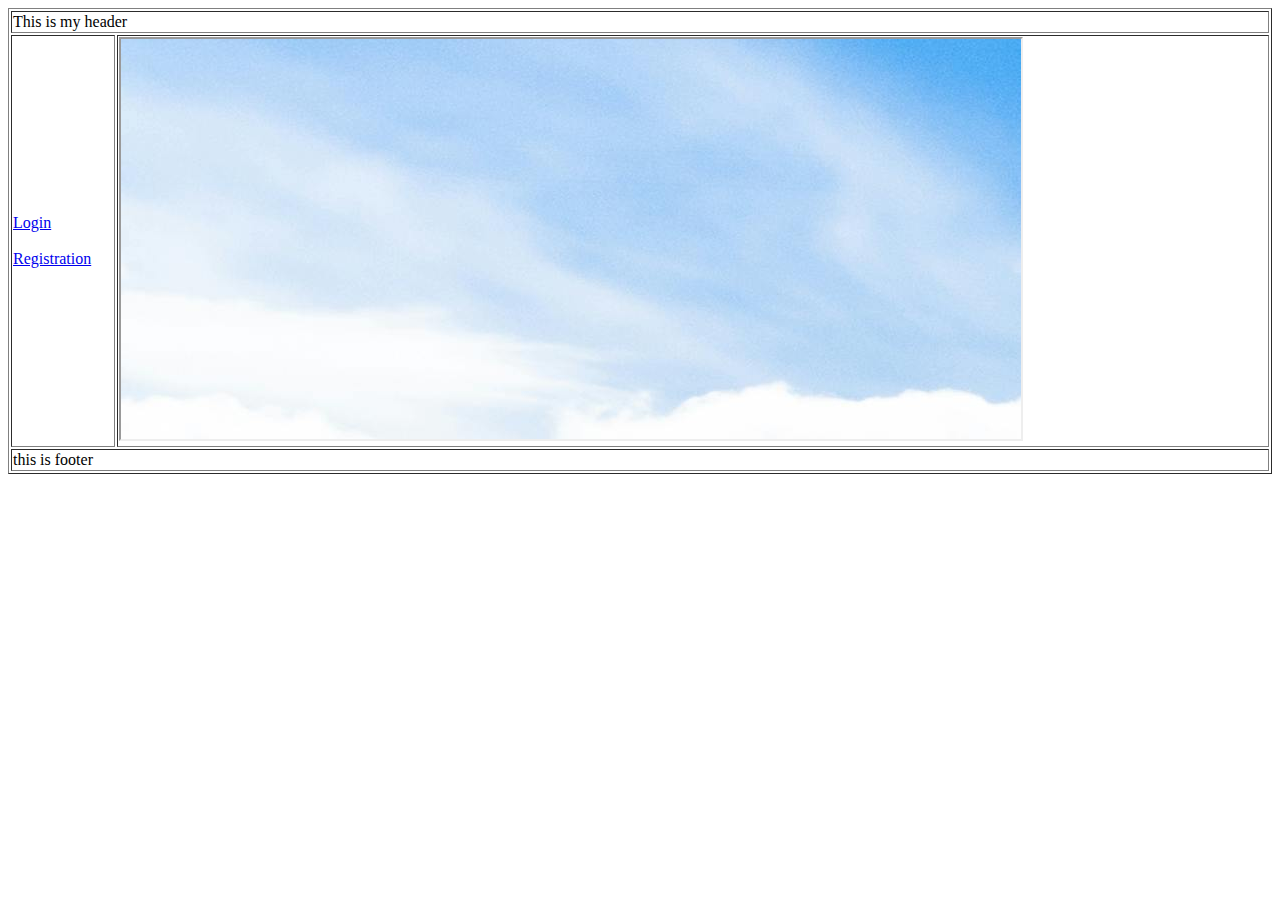
<file: INDEX.HTML>
<!DOCTYPE html>
<html lang="en">
<head>
    <meta charset="UTF-8">
    <meta name="viewport" content="width=device-width, initial-scale=1.0">
    <title>Document</title>
</head>
<body>
    <table border="1" width="100%"">
        <thead>

        </thead>
        <tbody>
            <tr>
                <td colspan="2">This is my header</td>
            </tr>
            <tr>
                <td> <a href="login.html" target="myframe">Login</a>
                    <br><br>
                    <a href="registration.html" target="myframe">Registration</a>
                </td>
                <td><iframe name="myframe" height="400" width="900" src="./images/img2.jpg"></iframe></td>
                
                
            </tr>
            <tr>
                <td colspan="2">this is footer</td>
            </tr>
        </tbody>
        <tfoot></tfoot>
    </table>
</body>
</html>
</file>
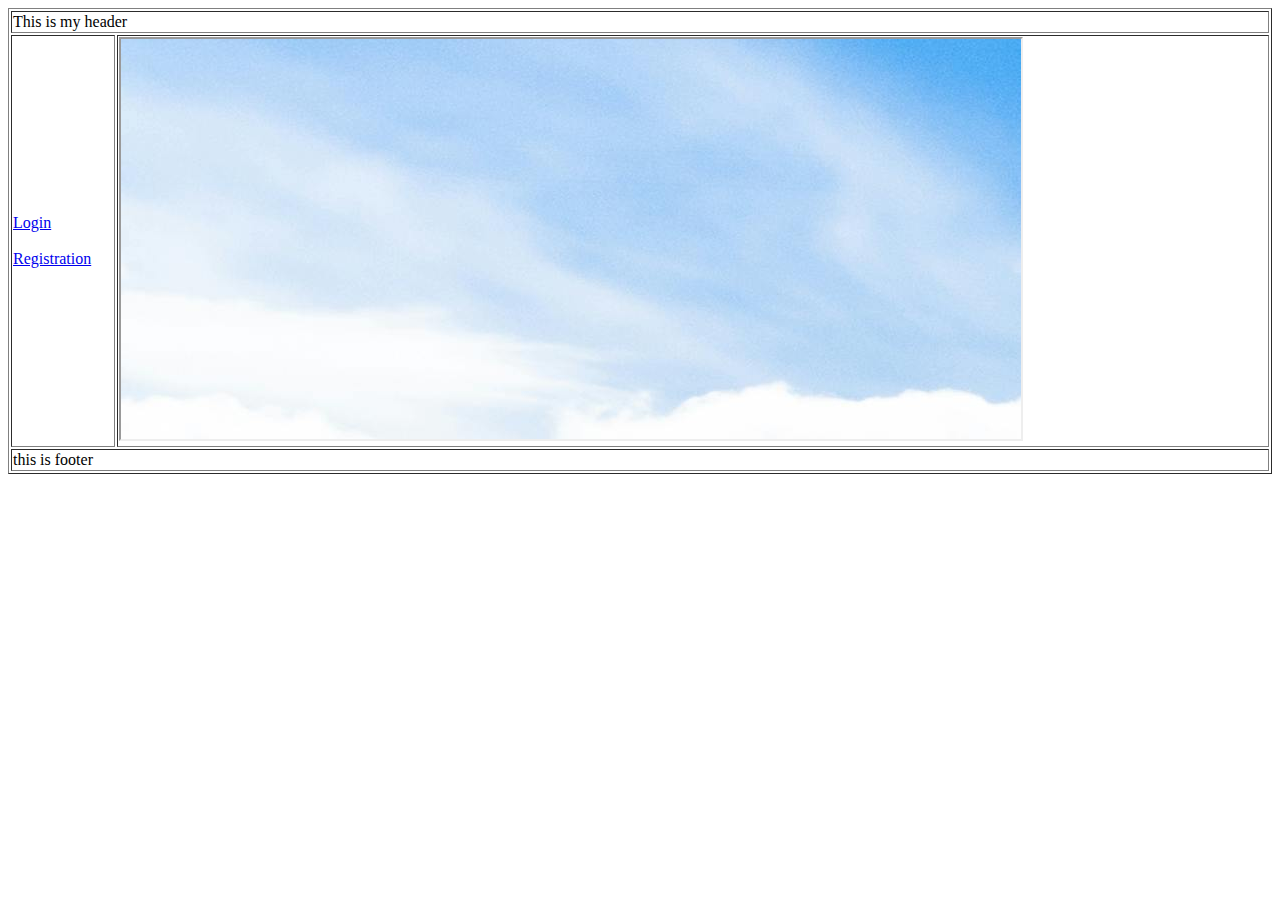
<file: index.html>
<!DOCTYPE html>
<html lang="en">
<head>
    <meta charset="UTF-8">
    <meta name="viewport" content="width=device-width, initial-scale=1.0">
    <title>Document</title>
</head>
<body>
    <table border="1" width="100%"">
        <thead>

        </thead>
        <tbody>
            <tr>
                <td colspan="2">This is my header</td>
            </tr>
            <tr>
                <td> <a href="login.html" target="myframe">Login</a>
                    <br><br>
                    <a href="registration.html" target="myframe">Registration</a>
                </td>
                <td><iframe name="myframe" height="400" width="900" src="./images/img2.jpg"></iframe></td>
                
                
            </tr>
            <tr>
                <td colspan="2">this is footer</td>
            </tr>
        </tbody>
        <tfoot></tfoot>
    </table>
</body>
</html>
</file>
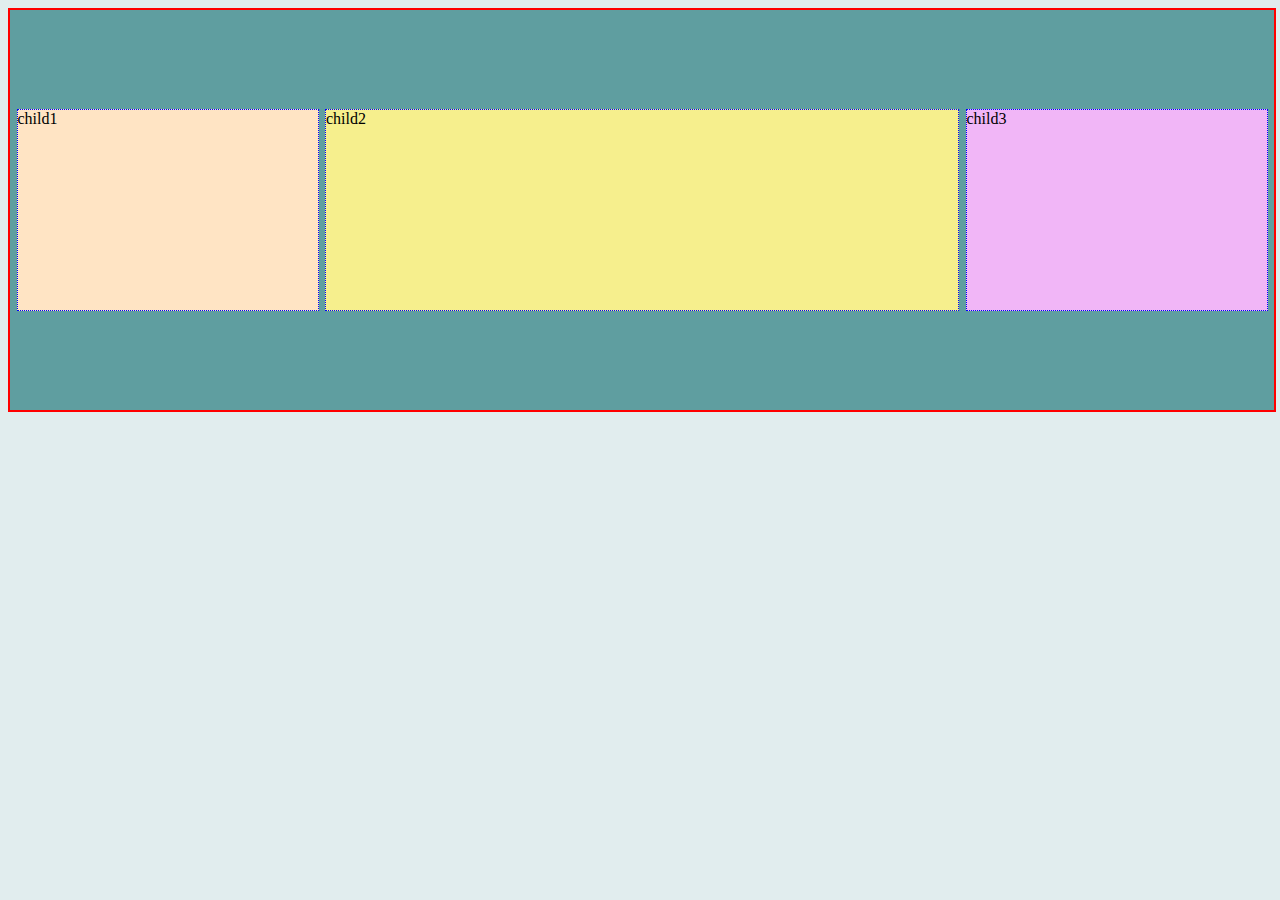
<file: CSSWork/index.html>
<!DOCTYPE html>
<html lang="en">
<head>
    <meta charset="UTF-8">
    <meta name="viewport" content="width=device-width, initial-scale=1.0">
    <title>Document</title>
    <link rel="stylesheet" href="style.css">
</head>
<!-- + for sibling -->
<body>
    <!-- <div class="container">parent element

        <p>paragraph1</p>
        <p>paragraph2</p>
        <p>paragraph3</p>
        <section>
            <p>paragraph4</p>
        </section>
        
        <p>paragraph5</p>
       
    </div>
    <p>paragraph 6</p> -->

    <!-- <p class="myparagraph" id="myid">
        Lorem ipsum, dolor sit amet consectetur adipisicing elit. Deleniti, itaque.
    </p> -->

    <div class="container">
        <div class="child1">child1</div>
        <div class="child2">child2</div>
        <div class="child3">child3</div>
        
    </div>



    
</body>
</html>
</file>
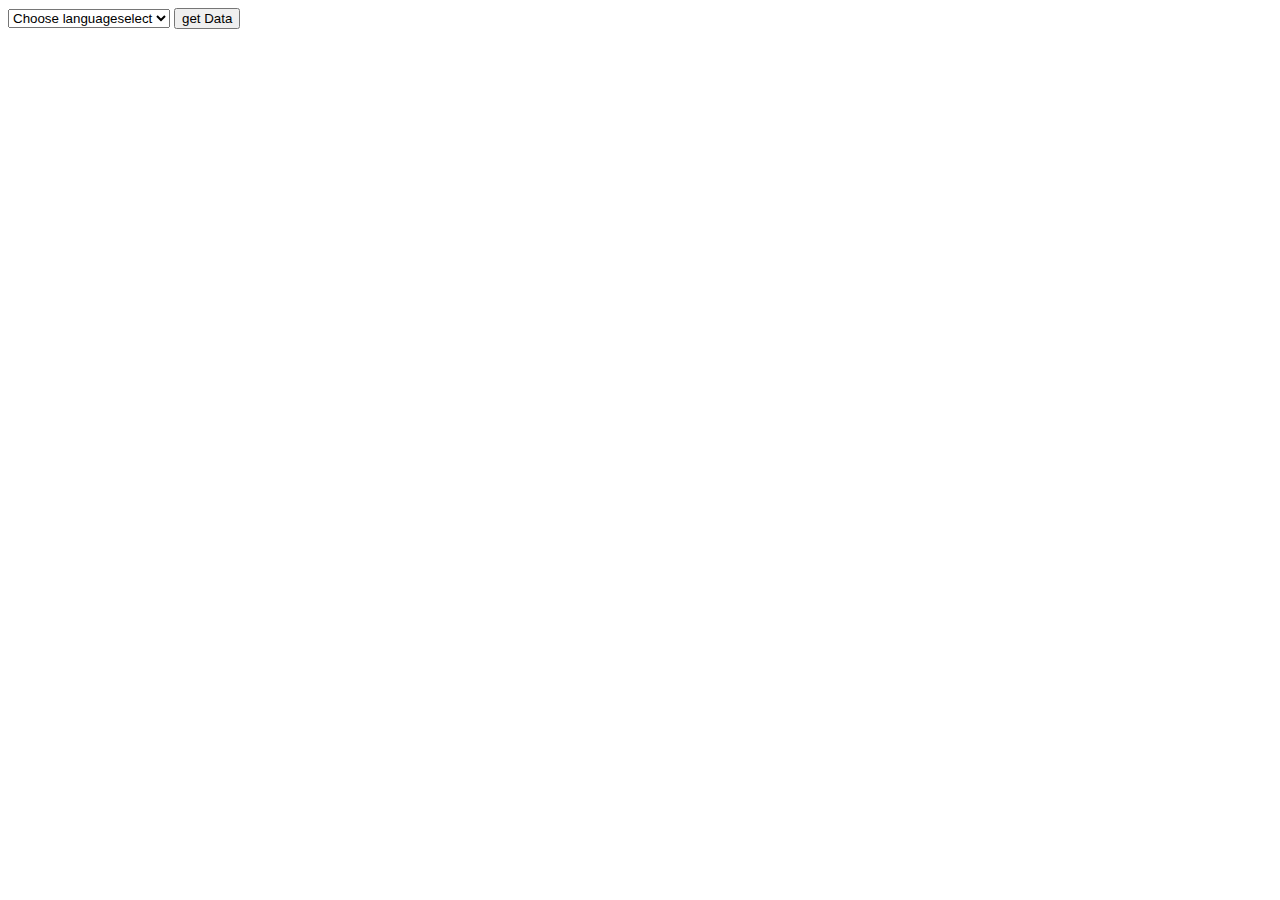
<file: JSwork/index.html>
<!DOCTYPE html>
<html lang="en">
<head>
    <meta charset="UTF-8">
    <meta name="viewport" content="width=device-width, initial-scale=1.0">
    <title>Document</title>
</head>
<body>

<select id="select">
    <option>Choose languageselect</option>
<option value="c">C Language</option>
<option value="java">Java Language</option>
</select>
    <button id="btn">get Data</button>
    <div id="output"></div>
    

    <script src="./index.js"></script>
</body>
</html>
</file>
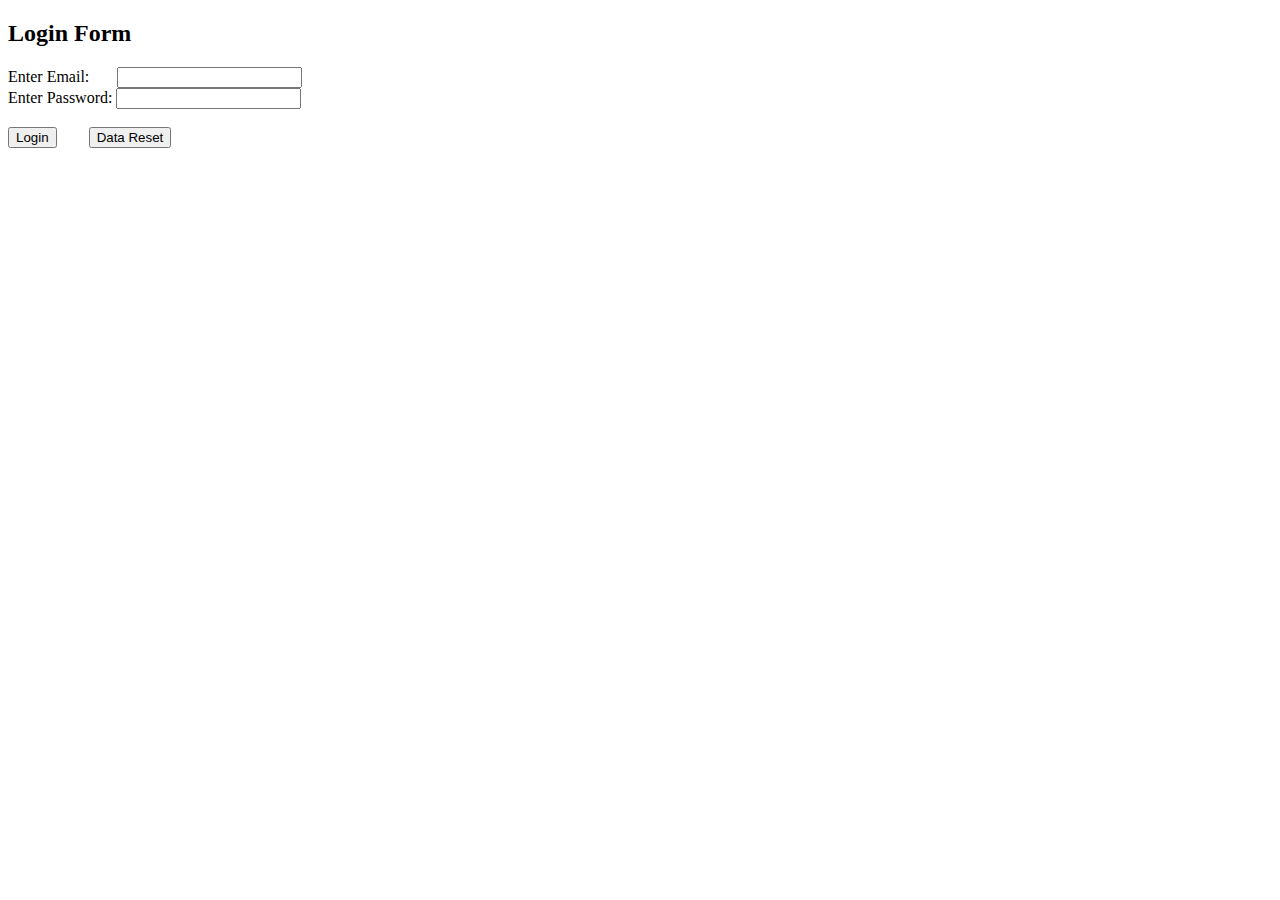
<file: login.html>
<!DOCTYPE html>
<html lang="en">
<head>
    <meta charset="UTF-8">
    <meta name="viewport" content="width=device-width, initial-scale=1.0">
    <title>Document</title>
</head>
<body>
    <h2>Login Form</h2>
    <form method="" action="">

        <label >Enter Email:</label> &nbsp;&nbsp;&nbsp;&nbsp;&nbsp;
        <input type="email" required name="email">
        <br>
        <label >Enter Password:</label>
        <input type="password" name="pass" required>
        <br><br>
        <input type="submit" name="btn" value="Login">
        &nbsp;&nbsp;&nbsp;&nbsp;&nbsp;&nbsp;
        <input type="reset" value="Data Reset">
    </form>
</body>
</html>
</file>
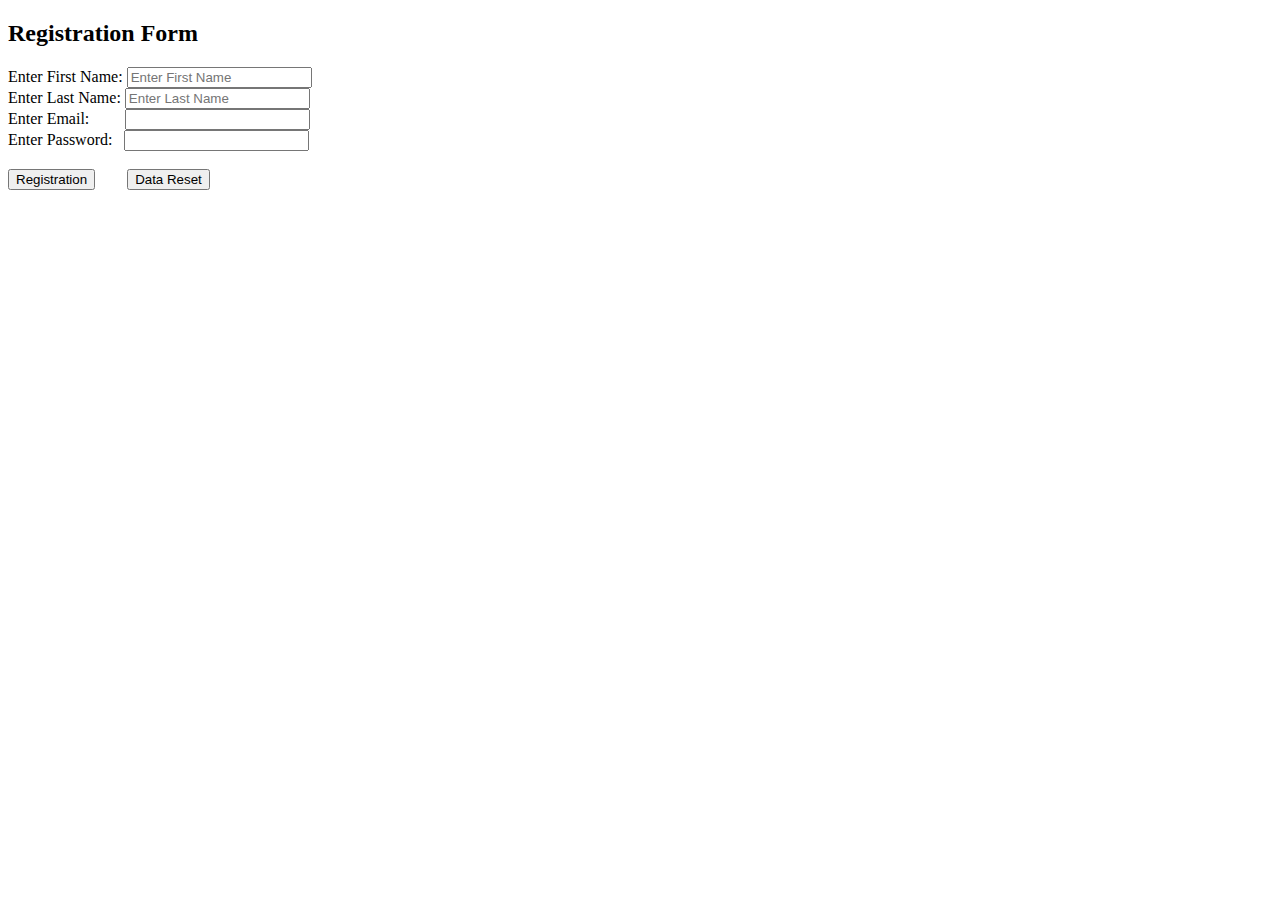
<file: registration.html>
<!DOCTYPE html>
<html lang="en">
<head>
    <meta charset="UTF-8">
    <meta name="viewport" content="width=device-width, initial-scale=1.0">
    <title>Document</title>
</head>
<body>
    <h2>Registration Form</h2>
    <form method="" action="Success.html">
        <label for="">Enter First Name:</label>
        <input type="text" name="fname" required placeholder="Enter First Name">
        <br>

        <label for="">Enter Last Name:</label>
        <input type="text" name="fname" required placeholder="Enter Last Name">
        <br>

        <label >Enter Email:</label> &nbsp;&nbsp;&nbsp;&nbsp;&nbsp;&nbsp;&nbsp;
        <input type="email" required name="email">
        <br>
        <label >Enter Password:</label>&nbsp;&nbsp;
        <input type="text" name="pass" required>
        <br><br>
        <input type="submit" name="btn" value="Registration">
        &nbsp;&nbsp;&nbsp;&nbsp;&nbsp;&nbsp;
        <input type="reset" value="Data Reset">
    </form>
</body>
</html>
</file>
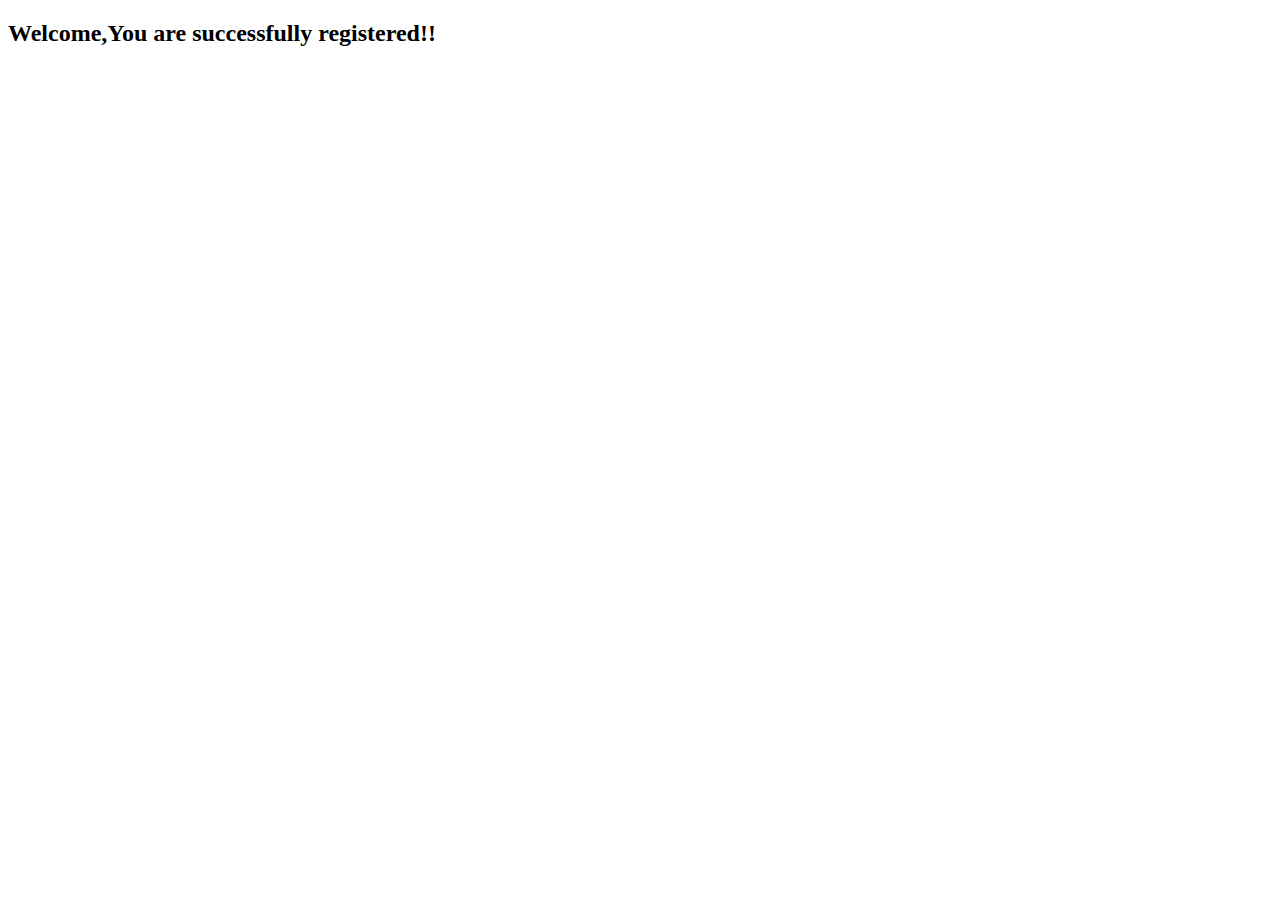
<file: Success.html>
<!DOCTYPE html>
<html lang="en">
<head>
    <meta charset="UTF-8">
    <meta name="viewport" content="width=device-width, initial-scale=1.0">
    <title>Document</title>
</head>
<body>
    <h2>Welcome,You are successfully registered!!</h2>
</body>
</html>
</file>
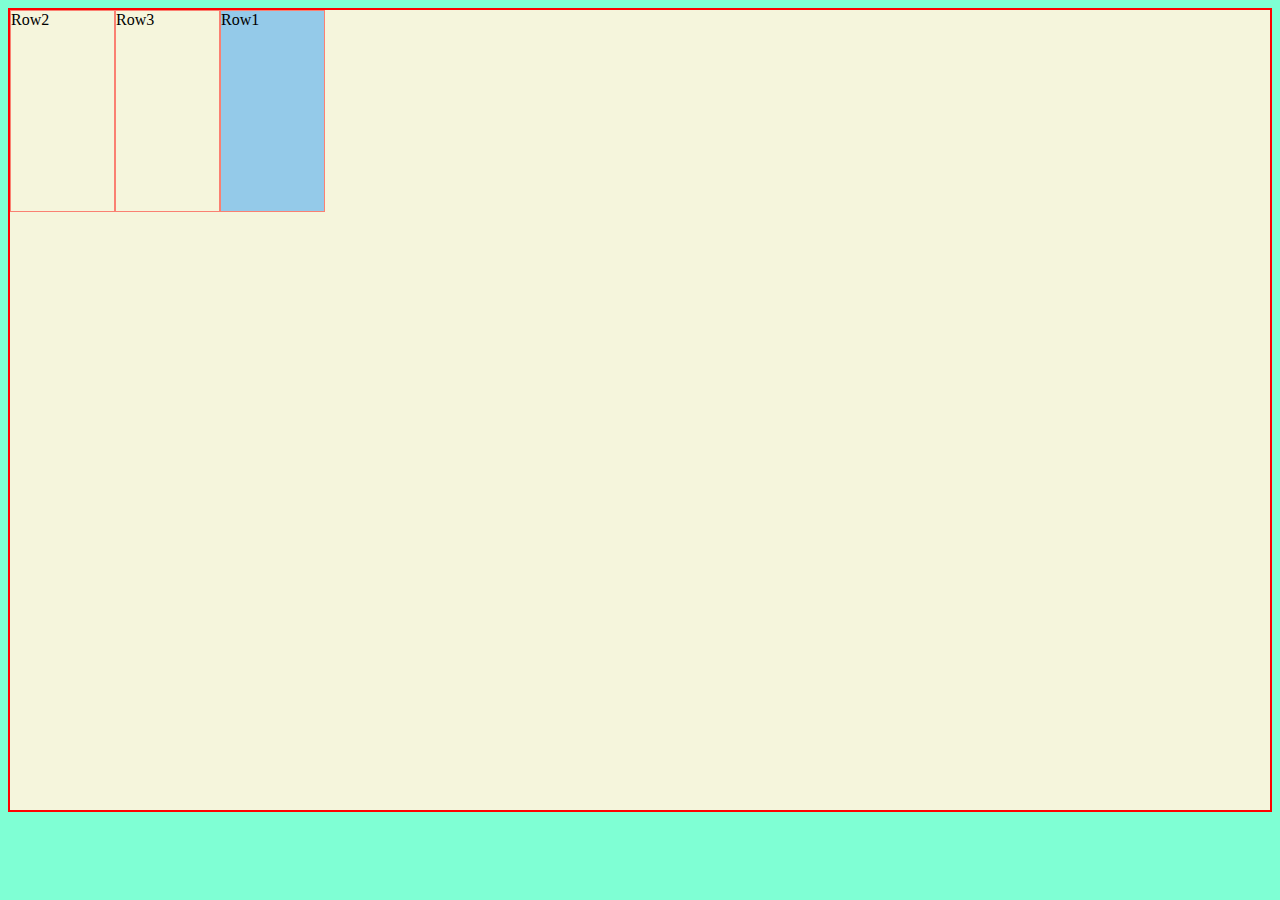
<file: Grid/gridlayout.html>
<!DOCTYPE html>
<html lang="en">
<head>
    <meta charset="UTF-8">
    <meta name="viewport" content="width=device-width, initial-scale=1.0">
    <title>Document</title>
    <link rel="stylesheet" href="gridstyle.css">
</head>
<body>
    <div class="container">
        <div class="row1">Row1</div>
        <div class="row2">Row2</div>
        <div class="row3">Row3</div>
        


    </div>
</body>
</html>
</file>
<file: CSSWork/style.css>
body{
    background-color: rgb(225, 237, 238)
} 
/* div{
    background-color: rgb(244, 243, 219);
}
.container{
    height: 400px;
    background-color: rgb(241, 136, 157);
    border: 2px black solid;
} */
/* .child1{
    background-color: rgb(160, 52, 52);
    color: white;
    height: 300px;
    border: 3px black dotted;
    width: 300px;
    margin-left: 300px;
    padding: 100px 50px 40px;
    box-sizing: border-box;
} */

/* div+p{
    background-color: rgb(247, 247, 143);
} */ 

/* .myparagraph{
    background-color: antiquewhite;
}
#myid{
    background-color: rgb(179, 246, 162);
} */


.container{
    background-color: cadetblue;
    height: 400px;
    width: 100%;
    border: 2px red solid;
    display: flex;
    flex-direction: row;
    flex-wrap: wrap;
    justify-content: space-evenly;
    align-items: center;
}
.child1,.child2,.child3{
    height: 200px;
    border: 1px blue dotted;
    width: 300px;
    display: flex;
    /* padding: 20px;
    margin: 20px; */
}
.child1{
    background-color: bisque;
}

.child2{
    background-color: rgb(246, 239, 141);
    flex-basis: 50%;
}
.child3{
    background-color: rgb(241, 182, 247);
}
</file>
<file: Grid/gridstyle.css>
body{
    background-color: aquamarine;
}

.container{
    height: 800px;
    border: 2px solid red;
    background-color: beige;
    display: grid;
    grid-template-columns: repeat(12,1fr);
    grid-template-rows: repeat(6,1fr);
}

.row1,.row2,.row3{
    border: 1px solid salmon;
    height: 200px;
}

.row1{
    /* grid-row-start: 1;
    grid-row-end: 2;
    grid-column-start:3 ;
    grid-column-end: 5; */
    grid-row: 1/2;
    grid-column: 3/4;
    background-color: rgb(148, 202, 233);
}
</file>
